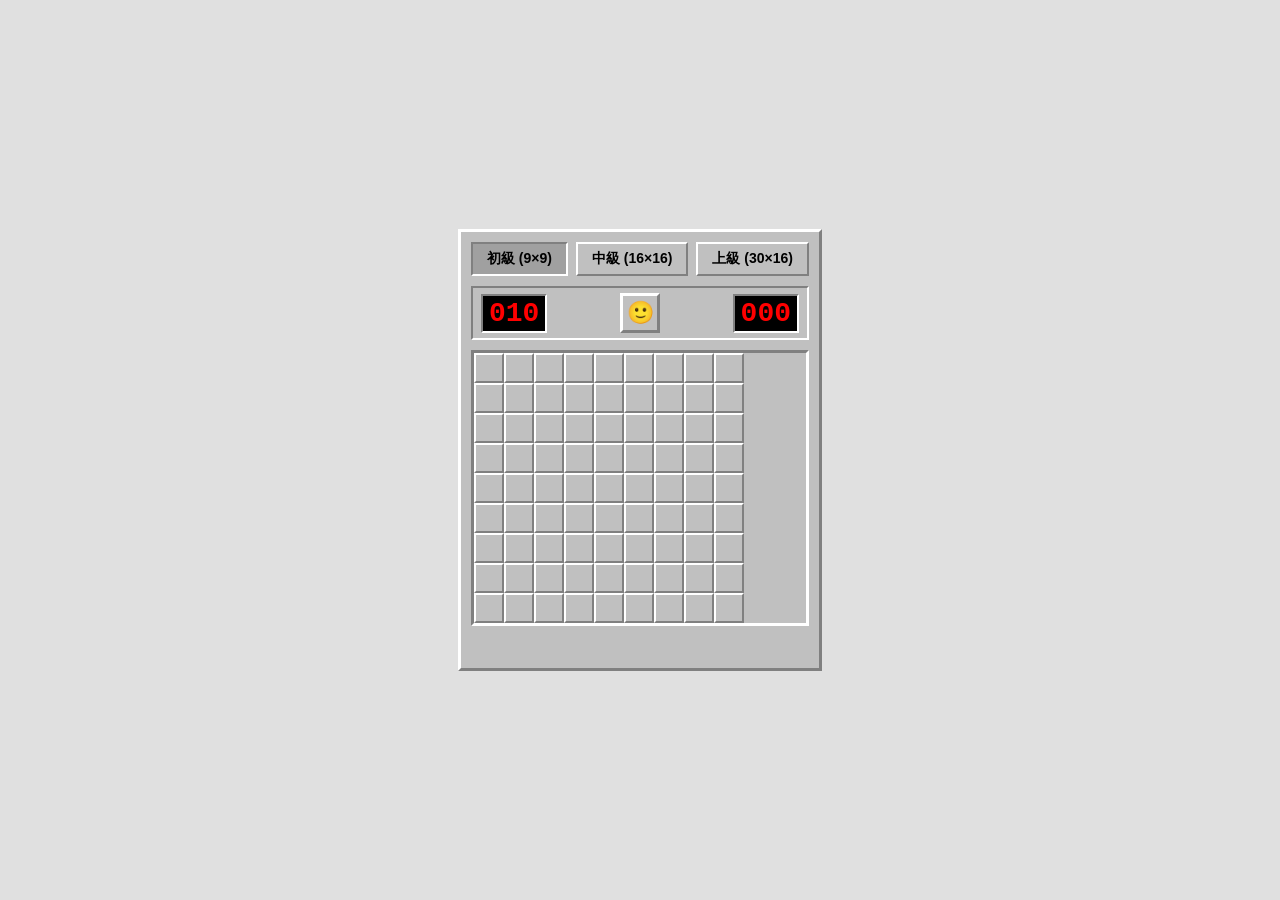
<file: minesweeper/index.html>
<!DOCTYPE html>
<html lang="ja">
<head>
    <meta charset="UTF-8">
    <meta name="viewport" content="width=device-width, initial-scale=1.0">
    <title>マインスイーパー</title>
    <link rel="stylesheet" href="style.css">
</head>
<body>
    <div class="game-container">
        <div class="difficulty-selector">
            <button class="difficulty-btn active" data-difficulty="easy">初級 (9×9)</button>
            <button class="difficulty-btn" data-difficulty="medium">中級 (16×16)</button>
            <button class="difficulty-btn" data-difficulty="hard">上級 (30×16)</button>
        </div>
        <div class="header">
            <div class="counter" id="mine-counter">010</div>
            <button class="reset-btn" id="reset-btn">🙂</button>
            <div class="counter" id="timer">000</div>
        </div>
        <div class="board" id="board"></div>
        <div class="message" id="message"></div>
    </div>

    <script src="script.js"></script>
</body>
</html>
</file>
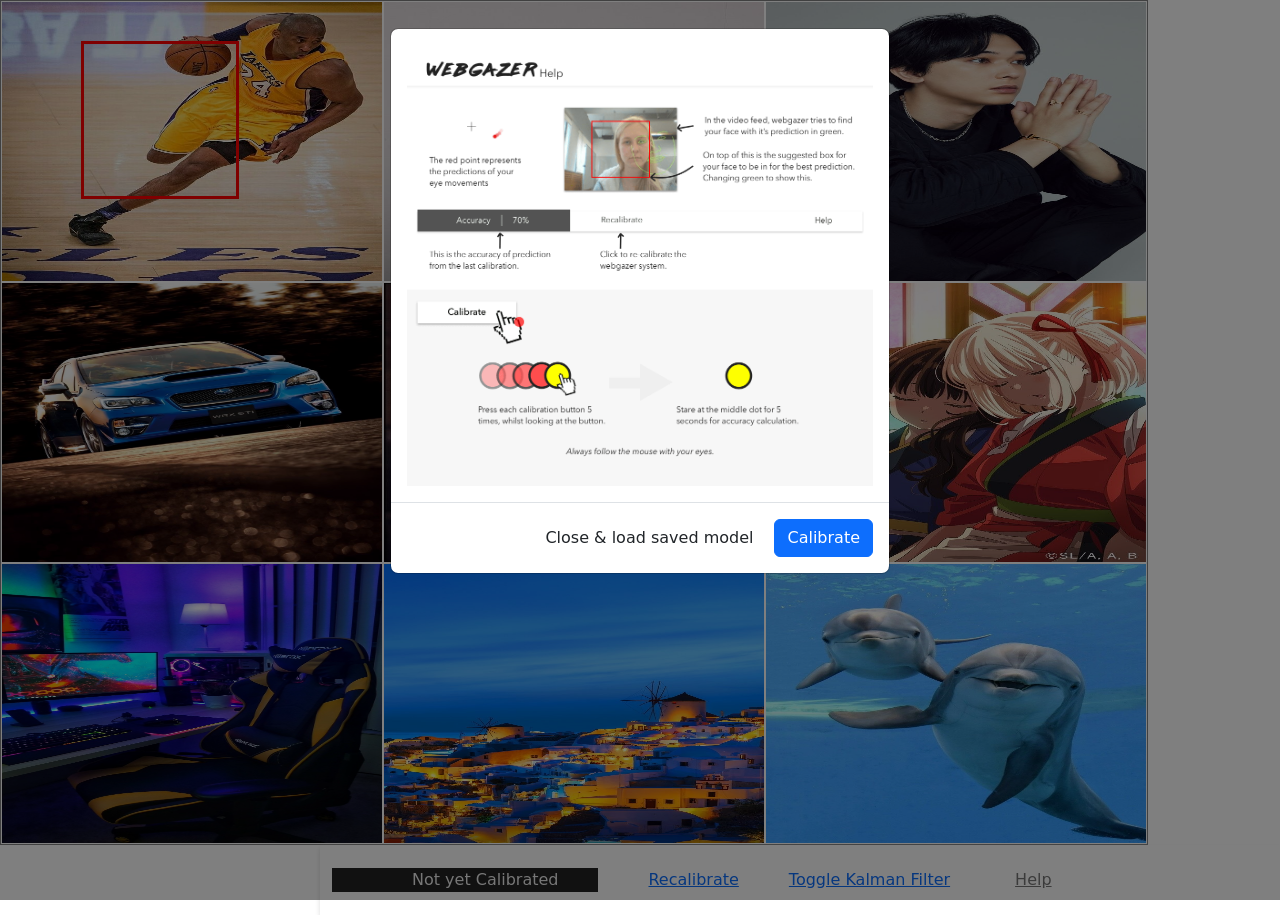
<file: WebgazerDemo_1/WebGazer Demo.html>
<!DOCTYPE html>
<!-- saved from url=(0047)https://webgazer.cs.brown.edu/calibration.html? -->
<html><head><meta http-equiv="Content-Type" content="text/html; charset=UTF-8"><style type="text/css">.swal-icon--error{border-color:#f27474;-webkit-animation:animateErrorIcon .5s;animation:animateErrorIcon .5s}.swal-icon--error__x-mark{position:relative;display:block;-webkit-animation:animateXMark .5s;animation:animateXMark .5s}.swal-icon--error__line{position:absolute;height:5px;width:47px;background-color:#f27474;display:block;top:37px;border-radius:2px}.swal-icon--error__line--left{-webkit-transform:rotate(45deg);transform:rotate(45deg);left:17px}.swal-icon--error__line--right{-webkit-transform:rotate(-45deg);transform:rotate(-45deg);right:16px}@-webkit-keyframes animateErrorIcon{0%{-webkit-transform:rotateX(100deg);transform:rotateX(100deg);opacity:0}to{-webkit-transform:rotateX(0deg);transform:rotateX(0deg);opacity:1}}@keyframes animateErrorIcon{0%{-webkit-transform:rotateX(100deg);transform:rotateX(100deg);opacity:0}to{-webkit-transform:rotateX(0deg);transform:rotateX(0deg);opacity:1}}@-webkit-keyframes animateXMark{0%{-webkit-transform:scale(.4);transform:scale(.4);margin-top:26px;opacity:0}50%{-webkit-transform:scale(.4);transform:scale(.4);margin-top:26px;opacity:0}80%{-webkit-transform:scale(1.15);transform:scale(1.15);margin-top:-6px}to{-webkit-transform:scale(1);transform:scale(1);margin-top:0;opacity:1}}@keyframes animateXMark{0%{-webkit-transform:scale(.4);transform:scale(.4);margin-top:26px;opacity:0}50%{-webkit-transform:scale(.4);transform:scale(.4);margin-top:26px;opacity:0}80%{-webkit-transform:scale(1.15);transform:scale(1.15);margin-top:-6px}to{-webkit-transform:scale(1);transform:scale(1);margin-top:0;opacity:1}}.swal-icon--warning{border-color:#f8bb86;-webkit-animation:pulseWarning .75s infinite alternate;animation:pulseWarning .75s infinite alternate}.swal-icon--warning__body{width:5px;height:47px;top:10px;border-radius:2px;margin-left:-2px}.swal-icon--warning__body,.swal-icon--warning__dot{position:absolute;left:50%;background-color:#f8bb86}.swal-icon--warning__dot{width:7px;height:7px;border-radius:50%;margin-left:-4px;bottom:-11px}@-webkit-keyframes pulseWarning{0%{border-color:#f8d486}to{border-color:#f8bb86}}@keyframes pulseWarning{0%{border-color:#f8d486}to{border-color:#f8bb86}}.swal-icon--success{border-color:#a5dc86}.swal-icon--success:after,.swal-icon--success:before{content:"";border-radius:50%;position:absolute;width:60px;height:120px;background:#fff;-webkit-transform:rotate(45deg);transform:rotate(45deg)}.swal-icon--success:before{border-radius:120px 0 0 120px;top:-7px;left:-33px;-webkit-transform:rotate(-45deg);transform:rotate(-45deg);-webkit-transform-origin:60px 60px;transform-origin:60px 60px}.swal-icon--success:after{border-radius:0 120px 120px 0;top:-11px;left:30px;-webkit-transform:rotate(-45deg);transform:rotate(-45deg);-webkit-transform-origin:0 60px;transform-origin:0 60px;-webkit-animation:rotatePlaceholder 4.25s ease-in;animation:rotatePlaceholder 4.25s ease-in}.swal-icon--success__ring{width:80px;height:80px;border:4px solid hsla(98,55%,69%,.2);border-radius:50%;box-sizing:content-box;position:absolute;left:-4px;top:-4px;z-index:2}.swal-icon--success__hide-corners{width:5px;height:90px;background-color:#fff;padding:1px;position:absolute;left:28px;top:8px;z-index:1;-webkit-transform:rotate(-45deg);transform:rotate(-45deg)}.swal-icon--success__line{height:5px;background-color:#a5dc86;display:block;border-radius:2px;position:absolute;z-index:2}.swal-icon--success__line--tip{width:25px;left:14px;top:46px;-webkit-transform:rotate(45deg);transform:rotate(45deg);-webkit-animation:animateSuccessTip .75s;animation:animateSuccessTip .75s}.swal-icon--success__line--long{width:47px;right:8px;top:38px;-webkit-transform:rotate(-45deg);transform:rotate(-45deg);-webkit-animation:animateSuccessLong .75s;animation:animateSuccessLong .75s}@-webkit-keyframes rotatePlaceholder{0%{-webkit-transform:rotate(-45deg);transform:rotate(-45deg)}5%{-webkit-transform:rotate(-45deg);transform:rotate(-45deg)}12%{-webkit-transform:rotate(-405deg);transform:rotate(-405deg)}to{-webkit-transform:rotate(-405deg);transform:rotate(-405deg)}}@keyframes rotatePlaceholder{0%{-webkit-transform:rotate(-45deg);transform:rotate(-45deg)}5%{-webkit-transform:rotate(-45deg);transform:rotate(-45deg)}12%{-webkit-transform:rotate(-405deg);transform:rotate(-405deg)}to{-webkit-transform:rotate(-405deg);transform:rotate(-405deg)}}@-webkit-keyframes animateSuccessTip{0%{width:0;left:1px;top:19px}54%{width:0;left:1px;top:19px}70%{width:50px;left:-8px;top:37px}84%{width:17px;left:21px;top:48px}to{width:25px;left:14px;top:45px}}@keyframes animateSuccessTip{0%{width:0;left:1px;top:19px}54%{width:0;left:1px;top:19px}70%{width:50px;left:-8px;top:37px}84%{width:17px;left:21px;top:48px}to{width:25px;left:14px;top:45px}}@-webkit-keyframes animateSuccessLong{0%{width:0;right:46px;top:54px}65%{width:0;right:46px;top:54px}84%{width:55px;right:0;top:35px}to{width:47px;right:8px;top:38px}}@keyframes animateSuccessLong{0%{width:0;right:46px;top:54px}65%{width:0;right:46px;top:54px}84%{width:55px;right:0;top:35px}to{width:47px;right:8px;top:38px}}.swal-icon--info{border-color:#c9dae1}.swal-icon--info:before{width:5px;height:29px;bottom:17px;border-radius:2px;margin-left:-2px}.swal-icon--info:after,.swal-icon--info:before{content:"";position:absolute;left:50%;background-color:#c9dae1}.swal-icon--info:after{width:7px;height:7px;border-radius:50%;margin-left:-3px;top:19px}.swal-icon{width:80px;height:80px;border-width:4px;border-style:solid;border-radius:50%;padding:0;position:relative;box-sizing:content-box;margin:20px auto}.swal-icon:first-child{margin-top:32px}.swal-icon--custom{width:auto;height:auto;max-width:100%;border:none;border-radius:0}.swal-icon img{max-width:100%;max-height:100%}.swal-title{color:rgba(0,0,0,.65);font-weight:600;text-transform:none;position:relative;display:block;padding:13px 16px;font-size:27px;line-height:normal;text-align:center;margin-bottom:0}.swal-title:first-child{margin-top:26px}.swal-title:not(:first-child){padding-bottom:0}.swal-title:not(:last-child){margin-bottom:13px}.swal-text{font-size:16px;position:relative;float:none;line-height:normal;vertical-align:top;text-align:left;display:inline-block;margin:0;padding:0 10px;font-weight:400;color:rgba(0,0,0,.64);max-width:calc(100% - 20px);overflow-wrap:break-word;box-sizing:border-box}.swal-text:first-child{margin-top:45px}.swal-text:last-child{margin-bottom:45px}.swal-footer{text-align:right;padding-top:13px;margin-top:13px;padding:13px 16px;border-radius:inherit;border-top-left-radius:0;border-top-right-radius:0}.swal-button-container{margin:5px;display:inline-block;position:relative}.swal-button{background-color:#7cd1f9;color:#fff;border:none;box-shadow:none;border-radius:5px;font-weight:600;font-size:14px;padding:10px 24px;margin:0;cursor:pointer}.swal-button:not([disabled]):hover{background-color:#78cbf2}.swal-button:active{background-color:#70bce0}.swal-button:focus{outline:none;box-shadow:0 0 0 1px #fff,0 0 0 3px rgba(43,114,165,.29)}.swal-button[disabled]{opacity:.5;cursor:default}.swal-button::-moz-focus-inner{border:0}.swal-button--cancel{color:#555;background-color:#efefef}.swal-button--cancel:not([disabled]):hover{background-color:#e8e8e8}.swal-button--cancel:active{background-color:#d7d7d7}.swal-button--cancel:focus{box-shadow:0 0 0 1px #fff,0 0 0 3px rgba(116,136,150,.29)}.swal-button--danger{background-color:#e64942}.swal-button--danger:not([disabled]):hover{background-color:#df4740}.swal-button--danger:active{background-color:#cf423b}.swal-button--danger:focus{box-shadow:0 0 0 1px #fff,0 0 0 3px rgba(165,43,43,.29)}.swal-content{padding:0 20px;margin-top:20px;font-size:medium}.swal-content:last-child{margin-bottom:20px}.swal-content__input,.swal-content__textarea{-webkit-appearance:none;background-color:#fff;border:none;font-size:14px;display:block;box-sizing:border-box;width:100%;border:1px solid rgba(0,0,0,.14);padding:10px 13px;border-radius:2px;transition:border-color .2s}.swal-content__input:focus,.swal-content__textarea:focus{outline:none;border-color:#6db8ff}.swal-content__textarea{resize:vertical}.swal-button--loading{color:transparent}.swal-button--loading~.swal-button__loader{opacity:1}.swal-button__loader{position:absolute;height:auto;width:43px;z-index:2;left:50%;top:50%;-webkit-transform:translateX(-50%) translateY(-50%);transform:translateX(-50%) translateY(-50%);text-align:center;pointer-events:none;opacity:0}.swal-button__loader div{display:inline-block;float:none;vertical-align:baseline;width:9px;height:9px;padding:0;border:none;margin:2px;opacity:.4;border-radius:7px;background-color:hsla(0,0%,100%,.9);transition:background .2s;-webkit-animation:swal-loading-anim 1s infinite;animation:swal-loading-anim 1s infinite}.swal-button__loader div:nth-child(3n+2){-webkit-animation-delay:.15s;animation-delay:.15s}.swal-button__loader div:nth-child(3n+3){-webkit-animation-delay:.3s;animation-delay:.3s}@-webkit-keyframes swal-loading-anim{0%{opacity:.4}20%{opacity:.4}50%{opacity:1}to{opacity:.4}}@keyframes swal-loading-anim{0%{opacity:.4}20%{opacity:.4}50%{opacity:1}to{opacity:.4}}.swal-overlay{position:fixed;top:0;bottom:0;left:0;right:0;text-align:center;font-size:0;overflow-y:auto;background-color:rgba(0,0,0,.4);z-index:10000;pointer-events:none;opacity:0;transition:opacity .3s}.swal-overlay:before{content:" ";display:inline-block;vertical-align:middle;height:100%}.swal-overlay--show-modal{opacity:1;pointer-events:auto}.swal-overlay--show-modal .swal-modal{opacity:1;pointer-events:auto;box-sizing:border-box;-webkit-animation:showSweetAlert .3s;animation:showSweetAlert .3s;will-change:transform}.swal-modal{width:478px;opacity:0;pointer-events:none;background-color:#fff;text-align:center;border-radius:5px;position:static;margin:20px auto;display:inline-block;vertical-align:middle;-webkit-transform:scale(1);transform:scale(1);-webkit-transform-origin:50% 50%;transform-origin:50% 50%;z-index:10001;transition:opacity .2s,-webkit-transform .3s;transition:transform .3s,opacity .2s;transition:transform .3s,opacity .2s,-webkit-transform .3s}@media (max-width:500px){.swal-modal{width:calc(100% - 20px)}}@-webkit-keyframes showSweetAlert{0%{-webkit-transform:scale(1);transform:scale(1)}1%{-webkit-transform:scale(.5);transform:scale(.5)}45%{-webkit-transform:scale(1.05);transform:scale(1.05)}80%{-webkit-transform:scale(.95);transform:scale(.95)}to{-webkit-transform:scale(1);transform:scale(1)}}@keyframes showSweetAlert{0%{-webkit-transform:scale(1);transform:scale(1)}1%{-webkit-transform:scale(.5);transform:scale(.5)}45%{-webkit-transform:scale(1.05);transform:scale(1.05)}80%{-webkit-transform:scale(.95);transform:scale(.95)}to{-webkit-transform:scale(1);transform:scale(1)}}</style>
        
        <title>WebGazer Demo</title>
        <link rel="stylesheet" type="text/css" href="./WebGazer Demo_files/style.css">
        <link rel="stylesheet" href="./WebGazer Demo_files/bootstrap.min.css">
        <!-- <script src="./tensorflow.js"></script> -->
        <!-- <script src="./webgazer.js" type="text/javascript" > -->
        <script src="./WebGazer Demo_files/webgazer.js.ダウンロード"> </script>
		
		<!-- <script type="text/javascript">
		var past50 = webgazer.getStoredPoints();
		console.log(past50); -->
		
		<!-- <script type="text/javascript">
var gazedata = []; // 視線データを格納するための配列

webgazer.setGazeListener(function(data, elapsedTime) {
	console.log('start listenser');
	// ここでループが起こり、dataに視点の座標を格納してくれる。
	if (data == null) {
		return;
	}
	console.log('data is not null');
	console.log(elapsedTime);
	
	gazedata.push([data.x, data.y]);
	}).begin(); -->

		
    <style type="text/css">/* Copyright 2014-present Evernote Corporation. All rights reserved. */
@keyframes caretBlink {
    from { opacity: 1.0; }
    to { opacity: 0.0; }
}

@keyframes rotateSpinner {
    from {
        transform:rotate(0deg);
    }
    to {
        transform:rotate(360deg);
    }
}

#text-tool-caret {
    animation-name: caretBlink;  
    animation-iteration-count: infinite;  
    animation-timing-function: cubic-bezier(1.0,0,0,1.0);
    animation-duration: 1s; 
}

#en-markup-loading-spinner {
    position: absolute;
    top: calc(50% - 16px);
    left: calc(50% - 16px);
    width: 32px;
    height: 32px;
}

#en-markup-loading-spinner img {
    position: relative;
    top: 0px;
    left: 0px;
    animation-name: rotateSpinner;
    animation-duration: 0.6s;
    animation-iteration-count: infinite;
    animation-timing-function: linear;
}
</style><style type="text/css">/* Copyright 2014-present Evernote Corporation. All rights reserved. */
.skitchToastBoxContainer {
    position: absolute;
    width: 100%;
    text-align: center;
    top: 30px;
    -webkit-user-select: none;
    -moz-user-select: none;
    pointer-events: none;
}

.skitchToastBox {
    width: 200px;
    height: 16px;
    padding: 12px;
    background-color: rgba(47, 55, 61, 0.95);
    border-radius: 4px;
    color: white;
    cursor: default;
    font-size: 10pt;
    text-shadow: 1px 1px 2px rgba(0, 0, 0, 0.32);
    font-family: 'Soleil', Helvetica, Arial, sans-serif;
    border: 2px rgba(255, 255, 255, 0.38) solid;
}

.lang-zh-cn .skitchToastBox {
    font-family: '微软雅黑', 'Microsoft YaHei', SimSun,
        '&#x30E1;&#x30A4;&#x30EA;&#x30AA;', Meiryo, 'MS PGothic', 'Soleil',
        Helvetica, Arial, sans-serif;
}

.lang-ja-jp .skitchToastBox {
    font-family: '&#x30E1;&#x30A4;&#x30EA;&#x30AA;', Meiryo, 'MS PGothic',
        '微软雅黑', 'Microsoft YaHei', SimSun, 'Soleil', Helvetica, Arial,
        sans-serif;
}

.skitchToast {
    padding-left: 20px;
    padding-right: 20px;
    display: inline-block;
    height: 10px;
    color: #f1f5f8;
    text-align: center;
}

.skitchVisible {
    /* Don't remove this class it's a hack used by the Evernote Clipper */
}
</style><style type="text/css">/* Copyright 2014-present Evernote Corporation. All rights reserved. */

@font-face {
	font-family: 'Soleil';
	src: url([data-uri]);
	font-weight: normal;
	font-style: normal;
}
</style><style type="text/css">/* Copyright 2019-present Evernote Corporation. All rights reserved. */

#en-markup-disabled {
    position: fixed;
    z-index: 9999;
    width: 100%;
    height: 100%;
    top: 0px;
    left: 0px;
    cursor: default;
    -webkit-user-select: none;
}

#en-markup-alert-container {
    position: absolute;
    z-index: 9999;
    width: 450px;
    left: calc(50% - 225px);
    top: calc(50% - 85px);
    background-color: white;
    box-shadow: 0 2px 7px 1px rgba(0,0,0,0.35);
    -webkit-user-select: none;
}

#en-markup-alert-container .cell-1 {
    position: relative;
    height: 110px;
    width: 105px;
    float: left;
    text-align: center;
    background-image: url([data-uri]);
    background-position: 65% 50%;
    background-repeat: no-repeat;
}

#en-markup-alert-container .cell-2 {
    position: relative;
    float: left;
    width: 345px;
    margin-top: 29px;
    margin-bottom: 20px;
}

#en-markup-alert-container .cell-2 .cell-2-title {
    margin-bottom: 5px;
    padding-right: 30px;
    font-size: 12pt;
    font-family: Tahoma, Arial;
}

#en-markup-alert-container .cell-2 .cell-2-message {
    padding-right: 30px;
    font-size: 9.5pt;
    font-family: Tahoma, Arial;
}

#en-markup-alert-container .cell-3 {
    position: relative;
    width: 450px;
    height: 60px;
    float: left;
    background-color: rgb(240,240,240);
}

#en-markup-alert-container .cell-3 button {
    position: absolute;
    top: 12px;
    right: 15px;
    width: 110px;
    height: 36px;
}

#en-markup-alert-container .cell-3 button.alt-button {
    position: absolute;
    top: 12px;
    right: 140px;
    width: 110px;
    height: 36px;
}
</style></head>
    <body lang="en-US" link="#0000ff" dir="LTR" class="" data-new-gr-c-s-check-loaded="14.1136.0" data-gr-ext-installed="" style="">
	
	<table border="1" border-space= "20px">
    <tr>
      <th padding="20px"><img src="./WebGazer Demo_files/pic1.jpg" width="380" height="279"></th>
      <th padding="20px"><img src="./WebGazer Demo_files/pic10.jpg" width="380" height="279"></th>
      <th padding="20px"><img src="./WebGazer Demo_files/pic19.jpg" width="380" height="279"></th>

    </tr>
    <tr>
      <th><img src="./WebGazer Demo_files/pic28.jpg" width="380" height="279"></th>
      <th><img src="./WebGazer Demo_files/pic37.jpg" width="380" height="279"></th>
      <th><img src="./WebGazer Demo_files/pic46.jpg" width="380" height="279"></th>

    </tr>
    <tr>
      <th><img src="./WebGazer Demo_files/pic55.jpg" width="380" height="279"></th>
      <th><img src="./WebGazer Demo_files/pic64.jpg" width="380" height="279"></th>
      <th><img src="./WebGazer Demo_files/pic73.jpg" width="380" height="279"></th>

    </tr>
  </table>
	
      <canvas id="plotting_canvas" width="1280" height="571" style="cursor: crosshair; position: fixed;"></canvas>

        <script src="./WebGazer Demo_files/sweetalert.min.js.ダウンロード"></script>

        <script src="./WebGazer Demo_files/main.js.ダウンロード"></script>
        <script src="./WebGazer Demo_files/calibration.js.ダウンロード"></script>
        <script src="./WebGazer Demo_files/precision_calculation.js.ダウンロード"></script>
        <script src="./WebGazer Demo_files/precision_store_points.js.ダウンロード"></script>

        <nav id="webgazerNavbar" class="navbar navbar-expand-lg navbar-default navbar-fixed-top">
          <div class="container-fluid">
            <div class="navbar-header">
              <!-- The hamburger menu button -->
              <button type="button" class="navbar-toggler" data-toggle="collapse" data-target="#myNavbar">
                <span class="navbar-toggler-icon">Menu</span>
              </button>
            </div>
            <div class="collapse navbar-collapse" id="myNavbar">
              <ul class="nav navbar-nav">
                <!-- Accuracy -->
                <li id="Accuracy"><a>Not yet Calibrated</a></li>
                <li><a onclick="Restart()" href="https://webgazer.cs.brown.edu/calibration.html?#">Recalibrate</a></li>
                <li><a onclick="webgazer.applyKalmanFilter(!webgazer.params.applyKalmanFilter)" href="https://webgazer.cs.brown.edu/calibration.html?#">Toggle Kalman Filter</a></li>
              </ul>
              <ul class="nav navbar-nav navbar-right">
                <li><a class="helpBtn" onclick="helpModalShow()" href="https://webgazer.cs.brown.edu/calibration.html?#"><span class="glyphicon glyphicon-cog"></span> Help</a></li>
              </ul>
            </div>
          </div>
        </nav>
        <!-- Calibration points -->
        <div class="calibrationDiv">
            <input type="button" class="Calibration" id="Pt1" style="background-color: red; opacity: 0.2;">
            <input type="button" class="Calibration" id="Pt2" style="background-color: red; opacity: 0.2;">
            <input type="button" class="Calibration" id="Pt3" style="background-color: red; opacity: 0.2;">
            <input type="button" class="Calibration" id="Pt4" style="background-color: red; opacity: 0.2;">
            <input type="button" class="Calibration" id="Pt5" style="background-color: red; opacity: 0.2; display: none;">
            <input type="button" class="Calibration" id="Pt6" style="background-color: red; opacity: 0.2;">
            <input type="button" class="Calibration" id="Pt7" style="background-color: red; opacity: 0.2;">
            <input type="button" class="Calibration" id="Pt8" style="background-color: red; opacity: 0.2;">
            <input type="button" class="Calibration" id="Pt9" style="background-color: red; opacity: 0.2;">
        </div>

        <!-- Modal -->
        <div id="helpModal" class="modal fade" aria-hidden="true" style="display: none;">
          <div class="modal-dialog">

            <!-- Modal content-->
            <div class="modal-content">
              <div class="modal-body">
                <img src="./WebGazer Demo_files/calibration.png" width="100%" height="100%" alt="webgazer demo instructions">
              </div>
              <div class="modal-footer">
                <button id="closeBtn" type="button" class="btn btn-default" data-bs-dismiss="modal">Close &amp; load saved model </button>
                <button type="button" id="start_calibration" class="btn btn-primary" data-bs-dismiss="modal" onclick="Restart()">Calibrate</button>
              </div>
            </div>

          </div>
        </div>

        <!-- Latest compiled JavaScript -->
        <script src="./WebGazer Demo_files/resize_canvas.js.ダウンロード"></script>
        <script src="./WebGazer Demo_files/bootstrap.bundle.min.js.ダウンロード"></script>

    

<div id="webgazerVideoContainer" style="position: fixed; top: 0px; left: 0px; width: 320px; height: 240px; display: block;"><video playsinline="" id="webgazerVideoFeed" autoplay="" style="position: absolute; width: 320px; height: 240px; display: block; transform: scale(-1, 1);"></video><canvas id="webgazerVideoCanvas" width="640" height="480" style="display: none;"></canvas><canvas id="webgazerFaceOverlay" width="640" height="480" style="display: block; position: absolute; transform: scale(-1, 1); width: 320px; height: 240px;"></canvas><canvas id="webgazerFaceFeedbackBox" style="display: block; border: solid red; position: absolute; top: 40.8px; left: 80.8px; width: 158.4px; height: 158.4px;"></canvas></div><div id="webgazerGazeDot" style="display: block; position: fixed; z-index: 99999; left: -5px; top: -5px; background: red; border-radius: 100%; opacity: 0.7; width: 10px; height: 10px; transform: translate3d(519.136px, 321.925px, 0px);"></div><div class="swal-overlay" tabindex="-1">
  <div class="swal-modal" role="dialog" aria-modal="true"><div class="swal-title" style="">Calibration</div><div class="swal-text" style="">Please click on each of the 9 points on the screen. You must click on each point 5 times till it goes yellow. This will calibrate your eye movements.</div><div class="swal-footer"><div class="swal-button-container">

    <button class="swal-button swal-button--confirm">OK</button>

    <div class="swal-button__loader">
      <div></div>
      <div></div>
      <div></div>
    </div>

  </div></div></div></div></body><grammarly-desktop-integration data-grammarly-shadow-root="true"><template shadowrootmode="open"><style>
      div.grammarly-desktop-integration {
        position: absolute;
        width: 1px;
        height: 1px;
        padding: 0;
        margin: -1px;
        overflow: hidden;
        clip: rect(0, 0, 0, 0);
        white-space: nowrap;
        border: 0;
        -moz-user-select: none;
        -webkit-user-select: none;
        -ms-user-select:none;
        user-select:none;
      }

      div.grammarly-desktop-integration:before {
        content: attr(data-content);
      }
    </style><div aria-label="grammarly-integration" role="group" tabindex="-1" class="grammarly-desktop-integration" data-content="{&quot;mode&quot;:&quot;full&quot;,&quot;isActive&quot;:true,&quot;isUserDisabled&quot;:false}"></div></template></grammarly-desktop-integration></html>
</file>
<file: minesweeper/style.css>
* {
    margin: 0;
    padding: 0;
    box-sizing: border-box;
}

body {
    font-family: 'Segoe UI', Tahoma, Geneva, Verdana, sans-serif;
    background: #e0e0e0;
    display: flex;
    justify-content: center;
    align-items: center;
    min-height: 100vh;
    user-select: none;
}

.game-container {
    background: #c0c0c0;
    border: 3px solid;
    border-color: #fff #808080 #808080 #fff;
    padding: 10px;
}

.header {
    display: flex;
    justify-content: space-between;
    align-items: center;
    background: #c0c0c0;
    border: 2px solid;
    border-color: #808080 #fff #fff #808080;
    padding: 5px 8px;
    margin-bottom: 10px;
}

.counter {
    background: #000;
    color: #f00;
    font-family: 'Courier New', monospace;
    font-size: 28px;
    font-weight: bold;
    padding: 2px 6px;
    min-width: 60px;
    text-align: center;
    border: 2px solid;
    border-color: #808080 #fff #fff #808080;
}

.reset-btn {
    width: 40px;
    height: 40px;
    font-size: 22px;
    cursor: pointer;
    border: 3px solid;
    border-color: #fff #808080 #808080 #fff;
    background: #c0c0c0;
    display: flex;
    align-items: center;
    justify-content: center;
    line-height: 1;
}

.reset-btn:active {
    border-color: #808080 #fff #fff #808080;
}

.board {
    display: grid;
    border: 3px solid;
    border-color: #808080 #fff #fff #808080;
}

.cell {
    width: 30px;
    height: 30px;
    border: 2px solid;
    border-color: #fff #808080 #808080 #fff;
    background: #c0c0c0;
    display: flex;
    align-items: center;
    justify-content: center;
    font-size: 16px;
    font-weight: bold;
    cursor: pointer;
}

.cell.revealed {
    border: 1px solid #808080;
    cursor: default;
}

.cell.mine-exploded {
    background: #f00;
}

.cell[data-number="1"] { color: #0000ff; }
.cell[data-number="2"] { color: #008000; }
.cell[data-number="3"] { color: #ff0000; }
.cell[data-number="4"] { color: #000080; }
.cell[data-number="5"] { color: #800000; }
.cell[data-number="6"] { color: #008080; }
.cell[data-number="7"] { color: #000000; }
.cell[data-number="8"] { color: #808080; }

.difficulty-selector {
    display: flex;
    gap: 8px;
    margin-bottom: 10px;
    justify-content: center;
}

.difficulty-btn {
    padding: 6px 14px;
    cursor: pointer;
    border: 2px solid;
    border-color: #fff #808080 #808080 #fff;
    background: #c0c0c0;
    font-size: 14px;
    font-weight: bold;
}

.difficulty-btn:active,
.difficulty-btn.active {
    border-color: #808080 #fff #fff #808080;
    background: #a0a0a0;
}

.message {
    text-align: center;
    margin-top: 8px;
    font-size: 16px;
    font-weight: bold;
    min-height: 24px;
}
</file>
<file: WebgazerDemo_1/WebGazer Demo_files/style.css>
body {
    min-width:600px!important;
}

button {
    border-radius: 4px;
}
/* Video Feed Styling */
#overlay {
/* Video Feed Styling:
 * Include the !important keyword to override default styles applied by JS.
 * webgazer.js sets defaults for: display, position, top, left, width, height
 */
}
#webgazerVideoContainer {
    display: block !important; 
    position: fixed !important;
    top: 0px !important;
    left: 0px !important;
    width: 320px !important;
    height: 240px !important;
    z-index: 1;
}

/* Navbar styling */
#webgazerNavbar {
    left: 320px;
    width: calc(100% - 320px);
    z-index: 0;
    box-shadow: 0px 3px 5px #ddd;
    border:0px;
    background-color: #fff;
}

#Accuracy a{
    background-color: #222;
    color: #eee;
    left: -15px;
    padding-left: 80px;
    padding-right: 40px;
}
#Accuracy {
    background-color: #222;
    padding-left: inherit;
}

li {
    padding-left: 50px;
}
.navbar-right li {
    padding-right: 20px;
}

.helpBtn {
    display: inline-block;
    padding: 15px;
    border: none;
    background: none;
    color: #777;
}
.helpBtn:hover {
    color: black!important;
    text-decoration: none;
}
.modal-header {
    border-bottom: none!important;
}

/* Calibration button styling */
.Calibration{
    width: 20px;
    height: 20px;
    -webkit-border-radius: 25px;
    -moz-border-radius: 25px;
    border-radius: 25px;
    background-color: red;
    opacity: 0.2;
    border-color: black;
    border-style: solid;
    position:fixed;
}

/* Calibration point position */
#Pt1{
    top: 70px;
    left:340px;
}
#Pt2{
    top: 70px;
    left:50vw;
    margin-left: 340;
}
#Pt3{
    top: 70px;
    right:2vw;
}
#Pt4{
    top:50vh;
    left:2vw;
}
#Pt5{
    top: 50vh;
    left: 50vw;
}
#Pt6{
    top: 50vh;
    right:2vw;
}
#Pt7{
    bottom:2vw;
    left: 2vw;
}
#Pt8{
    bottom:2vw;
    left:50vw;
}
#Pt9{
    bottom:2vw;
    right:2vw;
}
</file>
